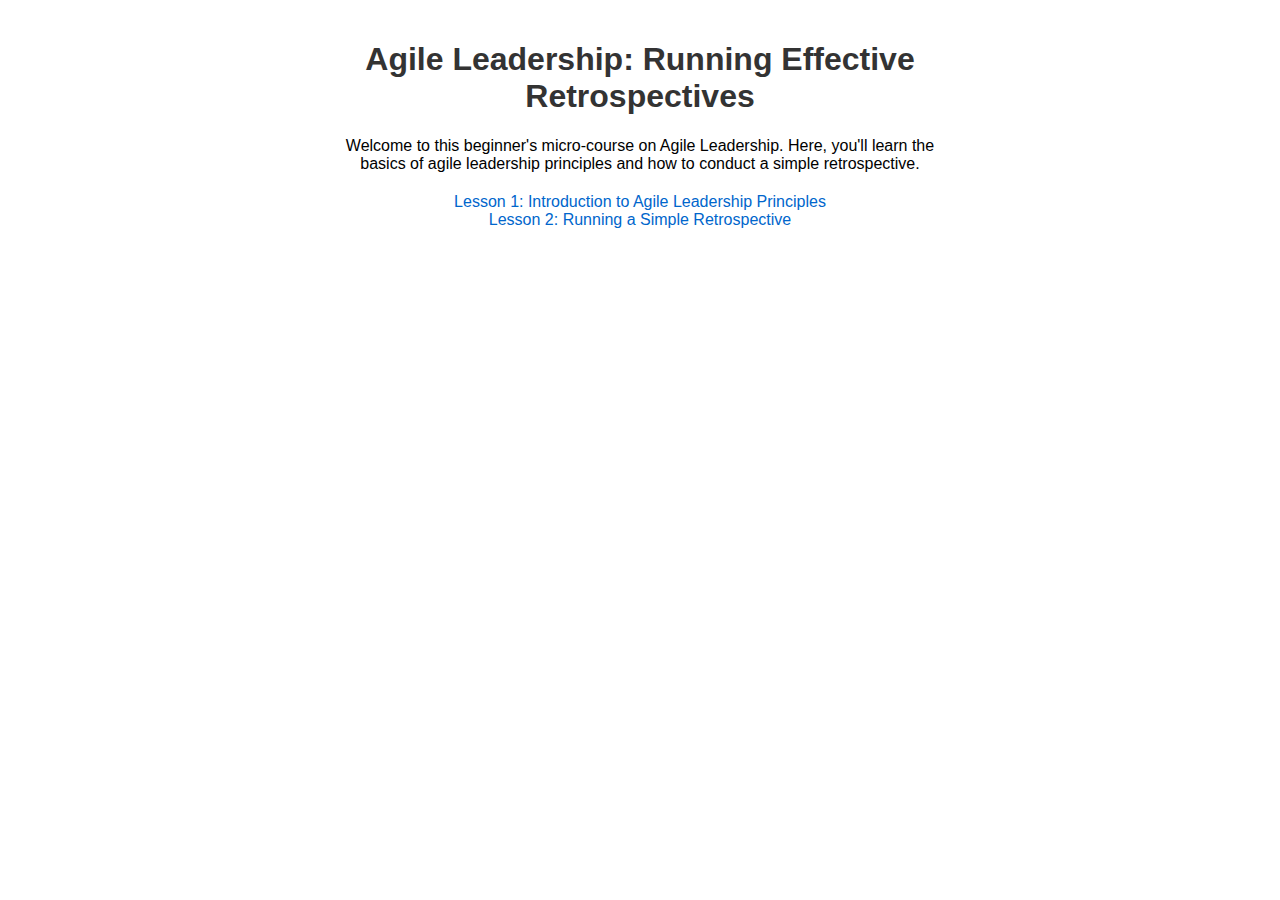
<file: index.html>
<!DOCTYPE html>
<html lang="en">
<head>
    <meta charset="UTF-8">
    <meta name="viewport" content="width=device-width, initial-scale=1.0">
    <title>Agile Leadership: Running Effective Retrospectives</title>
    <link rel="stylesheet" href="styles.css">
</head>
<body>
    <header>
        <h1>Agile Leadership: Running Effective Retrospectives</h1>
        <p>Welcome to this beginner's micro-course on Agile Leadership. Here, you'll learn the basics of agile leadership principles and how to conduct a simple retrospective.</p>
        <nav>
            <a href="lesson1.html">Lesson 1: Introduction to Agile Leadership Principles</a><br>
            <a href="lesson2.html">Lesson 2: Running a Simple Retrospective</a>
        </nav>
    </header>
</body>
</html>
</file>
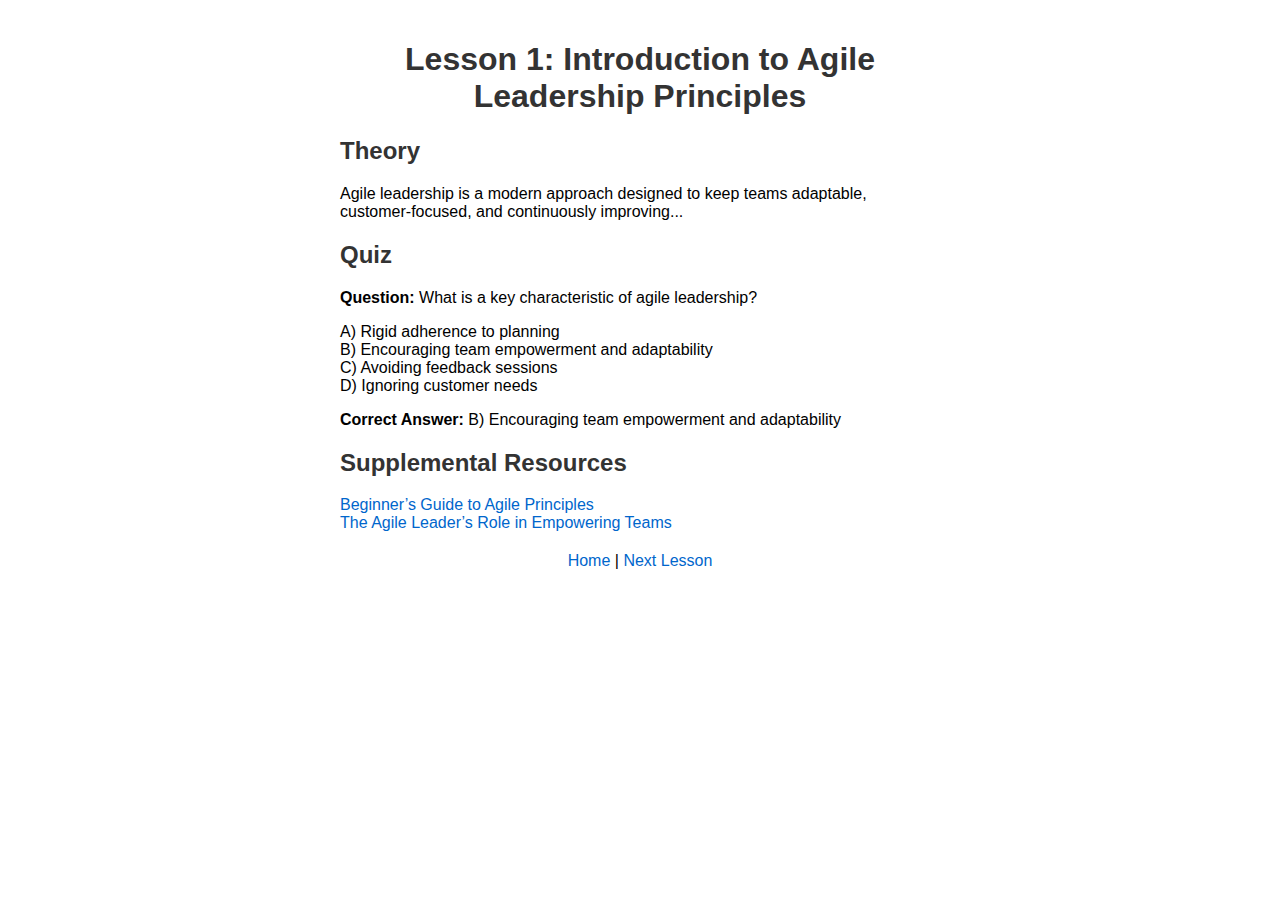
<file: lesson1.html>
<!DOCTYPE html>
<html lang="en">
<head>
    <meta charset="UTF-8">
    <meta name="viewport" content="width=device-width, initial-scale=1.0">
    <title>Lesson 1: Introduction to Agile Leadership Principles</title>
    <link rel="stylesheet" href="styles.css">
</head>
<body>
    <header>
        <h1>Lesson 1: Introduction to Agile Leadership Principles</h1>
    </header>
    <main>
        <section>
            <h2>Theory</h2>
            <p>Agile leadership is a modern approach designed to keep teams adaptable, customer-focused, and continuously improving...</p>
        </section>
        <section>
            <h2>Quiz</h2>
            <p><b>Question:</b> What is a key characteristic of agile leadership?</p>
            <ul>
                <li>A) Rigid adherence to planning</li>
                <li>B) Encouraging team empowerment and adaptability</li>
                <li>C) Avoiding feedback sessions</li>
                <li>D) Ignoring customer needs</li>
            </ul>
            <p><b>Correct Answer:</b> B) Encouraging team empowerment and adaptability</p>
        </section>
        <section>
            <h2>Supplemental Resources</h2>
            <ul>
                <li><a href="https://www.atlassian.com/agile" target="_blank">Beginner’s Guide to Agile Principles</a></li>
                <li><a href="https://www.scrum.org/resources/leadership" target="_blank">The Agile Leader’s Role in Empowering Teams</a></li>
            </ul>
        </section>
    </main>
    <nav>
        <a href="index.html">Home</a> | <a href="lesson2.html">Next Lesson</a>
    </nav>
</body>
</html>
</file>
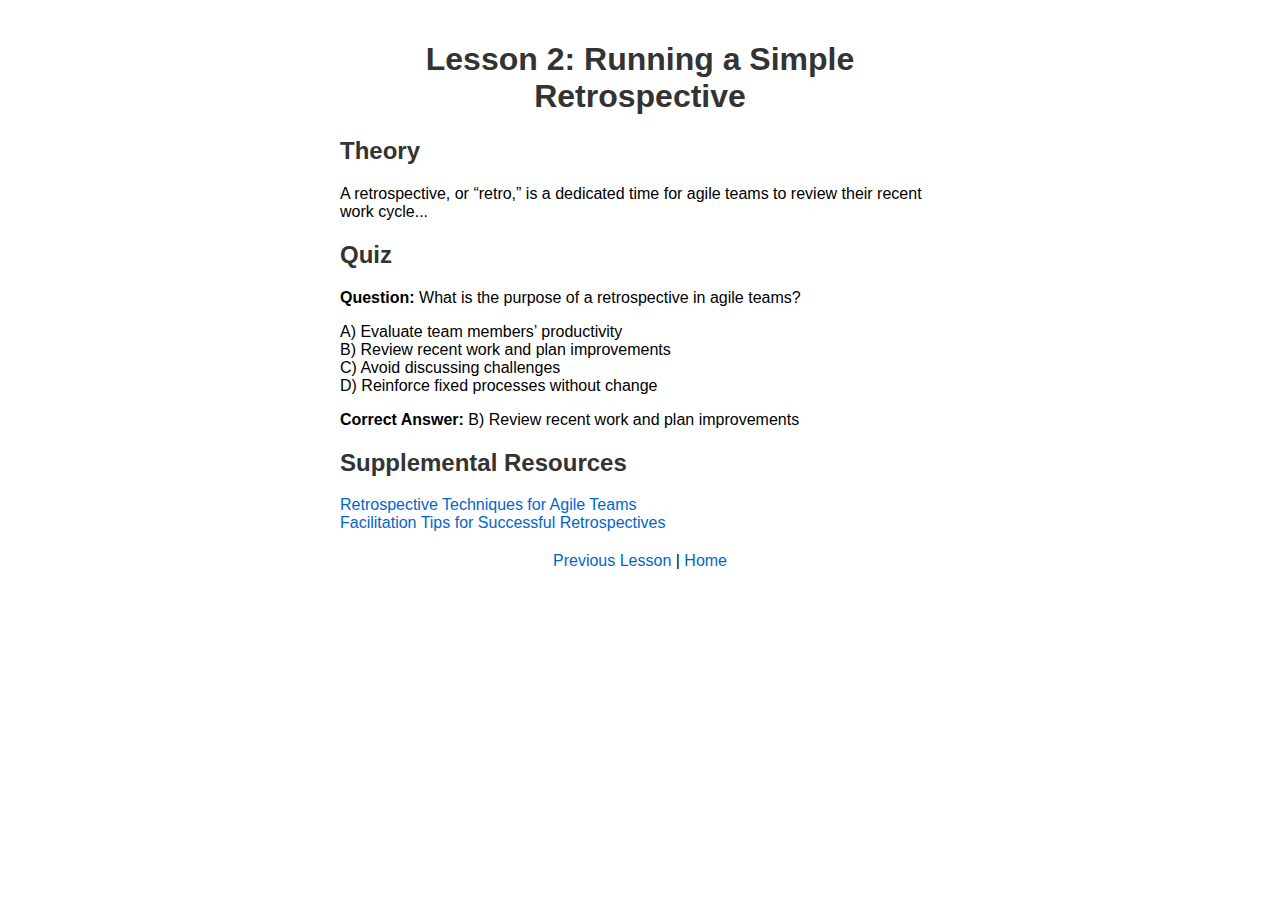
<file: lesson2.html>
<!DOCTYPE html>
<html lang="en">
<head>
    <meta charset="UTF-8">
    <meta name="viewport" content="width=device-width, initial-scale=1.0">
    <title>Lesson 2: Running a Simple Retrospective</title>
    <link rel="stylesheet" href="styles.css">
</head>
<body>
    <header>
        <h1>Lesson 2: Running a Simple Retrospective</h1>
    </header>
    <main>
        <section>
            <h2>Theory</h2>
            <p>A retrospective, or “retro,” is a dedicated time for agile teams to review their recent work cycle...</p>
        </section>
        <section>
            <h2>Quiz</h2>
            <p><b>Question:</b> What is the purpose of a retrospective in agile teams?</p>
            <ul>
                <li>A) Evaluate team members’ productivity</li>
                <li>B) Review recent work and plan improvements</li>
                <li>C) Avoid discussing challenges</li>
                <li>D) Reinforce fixed processes without change</li>
            </ul>
            <p><b>Correct Answer:</b> B) Review recent work and plan improvements</p>
        </section>
        <section>
            <h2>Supplemental Resources</h2>
            <ul>
                <li><a href="https://www.agilealliance.org" target="_blank">Retrospective Techniques for Agile Teams</a></li>
                <li><a href="https://www.scrum.org/resources/facilitation" target="_blank">Facilitation Tips for Successful Retrospectives</a></li>
            </ul>
        </section>
    </main>
    <nav>
        <a href="lesson1.html">Previous Lesson</a> | <a href="index.html">Home</a>
    </nav>
</body>
</html>
</file>
<file: styles.css>
body {
    font-family: Arial, sans-serif;
    max-width: 600px;
    margin: auto;
    padding: 20px;
}

header {
    text-align: center;
}

h1, h2 {
    color: #333;
}

nav {
    margin-top: 20px;
    text-align: center;
}

a {
    color: #0066cc;
    text-decoration: none;
}

a:hover {
    text-decoration: underline;
}

ul {
    list-style-type: none;
    padding: 0;
}
</file>
